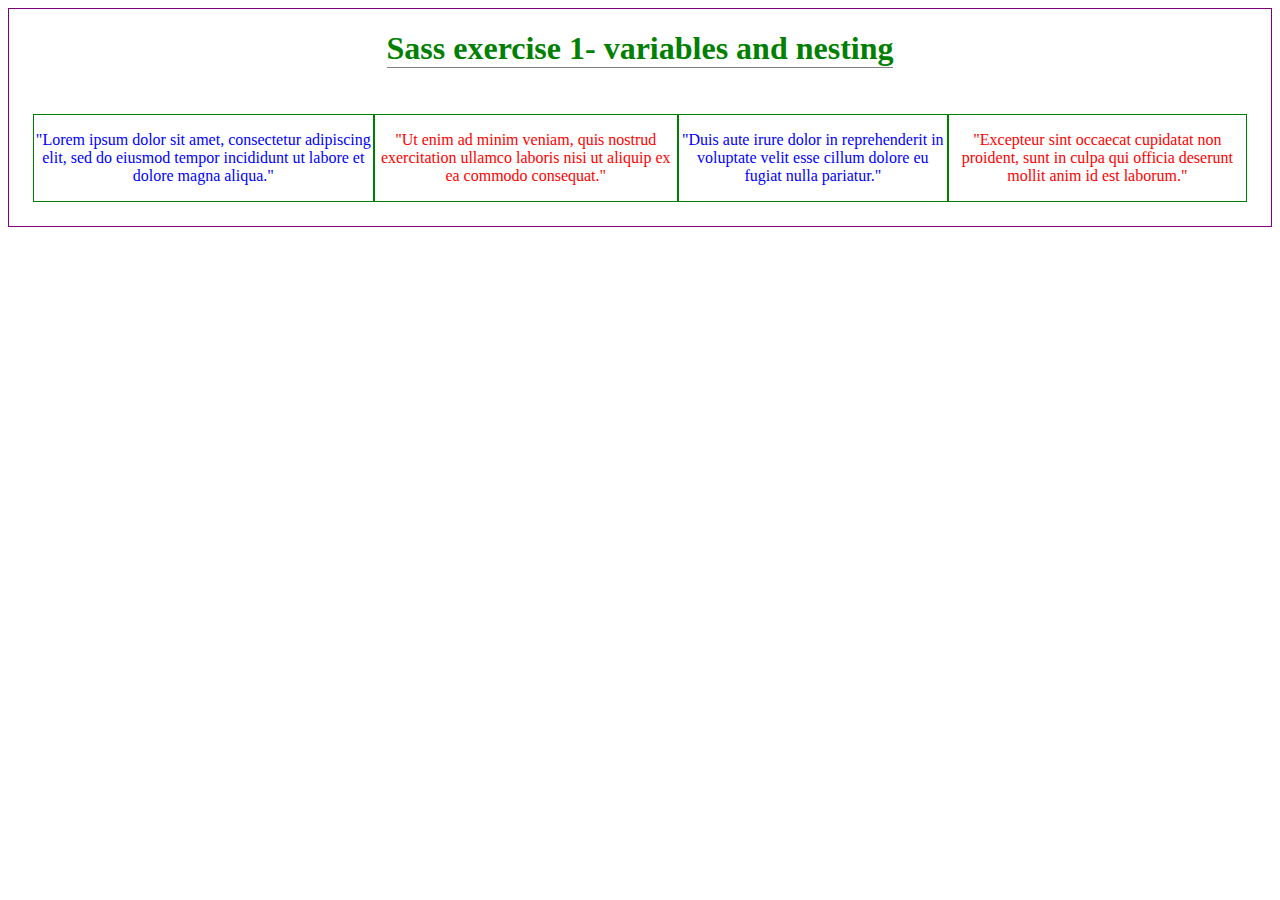
<file: index.html>
<!DOCTYPE html>
<html>
    <head>
        <title>Sass exercise 1- variables and nesting</title>
        <link rel="stylesheet" href="style.css">
    </head>
    <body>
        <div>
            <h1>Sass exercise 1- variables and nesting</h1>
            <section>
                <article class="first">
                    <p>"Lorem ipsum dolor sit amet, consectetur adipiscing elit, sed do eiusmod tempor incididunt ut labore et dolore magna aliqua."</p>
                </article>
                <article class="second">
                    <p>"Ut enim ad minim veniam, quis nostrud exercitation ullamco laboris nisi ut aliquip ex ea commodo consequat."</p>
                </article> 
                <article class="third">
                    <p>"Duis aute irure dolor in reprehenderit in voluptate velit esse cillum dolore eu fugiat nulla pariatur."</p>
                </article> 
                <article class="fourth">
                    <p>"Excepteur sint occaecat cupidatat non proident, sunt in culpa qui officia deserunt mollit anim id est laborum."</p>
                </article>
            </section>
        </div>
    </body>
</html>
</file>
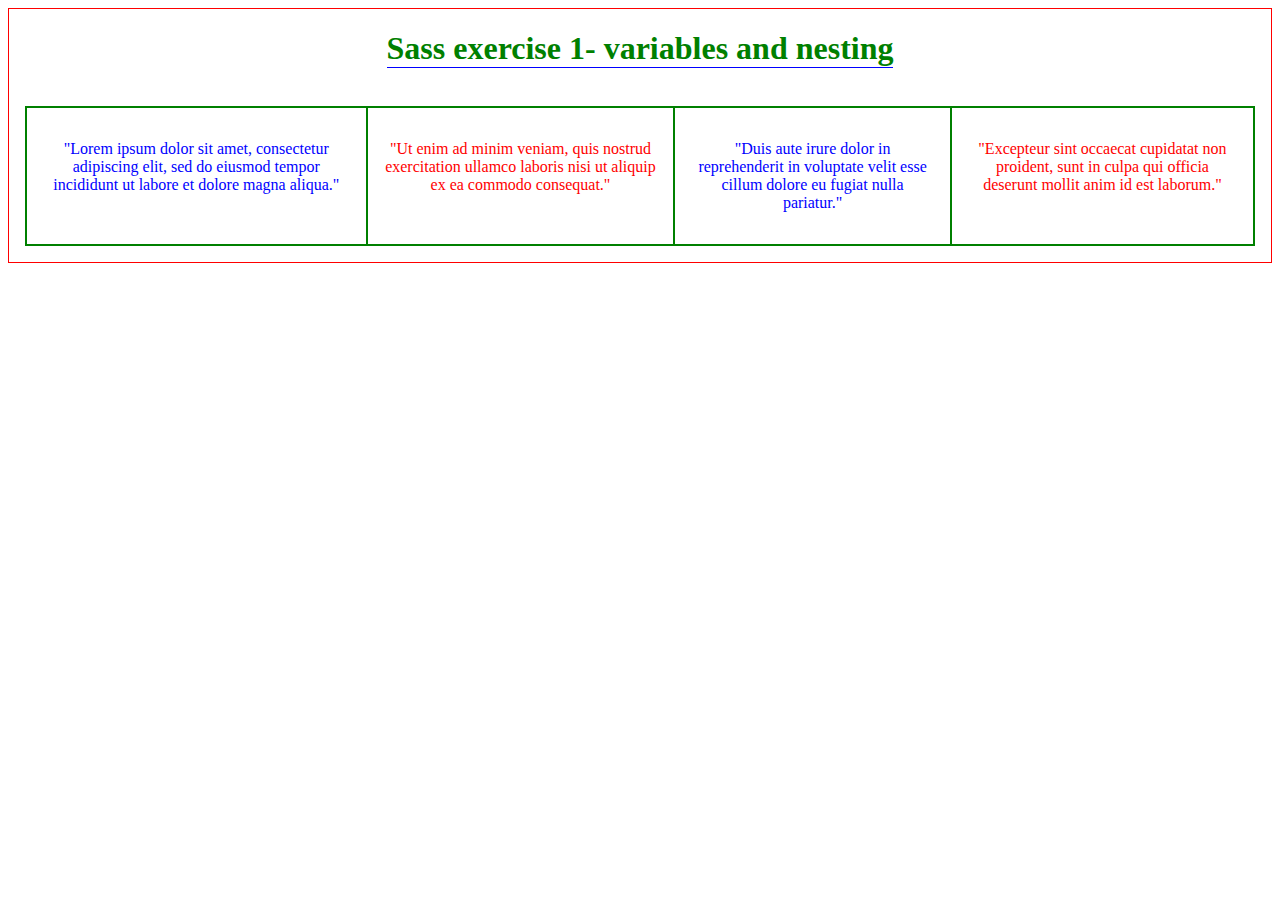
<file: exercise-1/index.html>
<!DOCTYPE html>
<html>
    <head>
        <title>Sass exercise 1- variables and nesting</title>
        <link rel="stylesheet" href="style.css">
    </head>
    <body>
        <div class="exercise">
            <h1 class="exercise-title">Sass exercise 1- variables and nesting</h1>
            <section class="cards">
                <article class="first article">
                    <p>"Lorem ipsum dolor sit amet, consectetur adipiscing elit, sed do eiusmod tempor incididunt ut labore et dolore magna aliqua."</p>
                </article>
                <article class="second article">
                    <p>"Ut enim ad minim veniam, quis nostrud exercitation ullamco laboris nisi ut aliquip ex ea commodo consequat."</p>
                </article> 
                <article class="third article">
                    <p>"Duis aute irure dolor in reprehenderit in voluptate velit esse cillum dolore eu fugiat nulla pariatur."</p>
                </article> 
                <article class="fourth article">
                    <p>"Excepteur sint occaecat cupidatat non proident, sunt in culpa qui officia deserunt mollit anim id est laborum."</p>
                </article>
            </section>
        </div>
    </body>
</html>
</file>
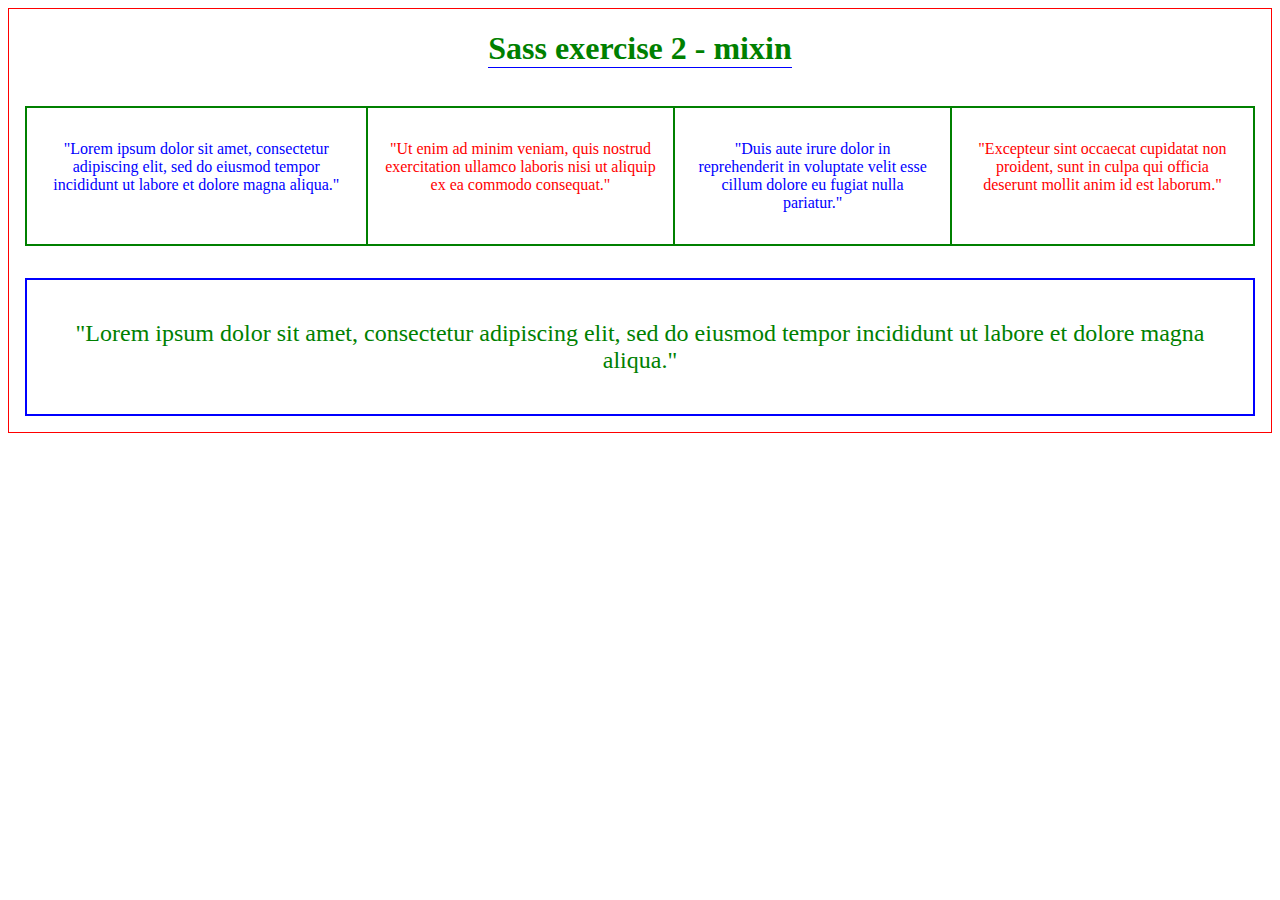
<file: exercise-2/index.html>
<!DOCTYPE html>
<html>
    <head>
        <title>Sass exercise 2 - mixin</title>
        <link rel="stylesheet" href="./style.css">
    </head>
    <body>
        <div class="exercise">
            <h1 class="exercise-title">Sass exercise 2 - mixin</h1>
            <section class="sec sec-1">
                <article class="first article">
                    <p>"Lorem ipsum dolor sit amet, consectetur adipiscing elit, sed do eiusmod tempor incididunt ut labore et dolore magna aliqua."</p>
                </article>
                <article class="second article">
                    <p>"Ut enim ad minim veniam, quis nostrud exercitation ullamco laboris nisi ut aliquip ex ea commodo consequat."</p>
                </article> 
                <article class="third article">
                    <p>"Duis aute irure dolor in reprehenderit in voluptate velit esse cillum dolore eu fugiat nulla pariatur."</p>
                </article> 
                <article class="fourth article">
                    <p>"Excepteur sint occaecat cupidatat non proident, sunt in culpa qui officia deserunt mollit anim id est laborum."</p>
                </article>
            </section>
            <section class="sec sec-2">
                <article class="fifth article">
                    <p>"Lorem ipsum dolor sit amet, consectetur adipiscing elit, sed do eiusmod tempor incididunt ut labore et dolore magna aliqua."</p>
                </article>
            </section>
        </div>
    </body>
</html>
</file>
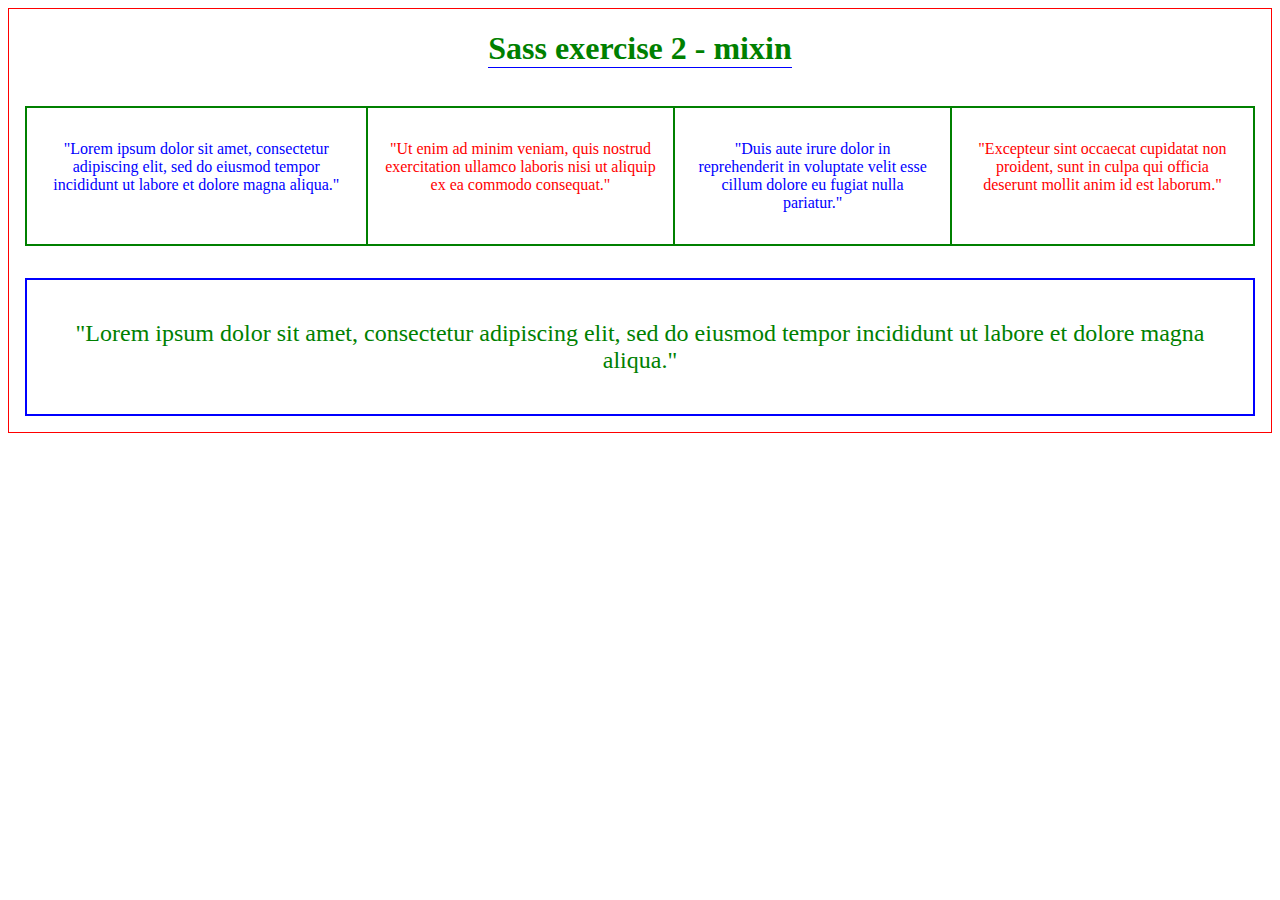
<file: exercise-3/index.html>
<!DOCTYPE html>
<html>
    <head>
        <title>Sass exercise 3 - functions and modules</title>
        <link rel="stylesheet" href="./style.css">
    </head>
    <body>
        <div class="exercise">
            <h1 class="exercise-title">Sass exercise 2 - mixin</h1>
            <section class="sec sec-1">
                <article class="first article">
                    <p>"Lorem ipsum dolor sit amet, consectetur adipiscing elit, sed do eiusmod tempor incididunt ut labore et dolore magna aliqua."</p>
                </article>
                <article class="second article">
                    <p>"Ut enim ad minim veniam, quis nostrud exercitation ullamco laboris nisi ut aliquip ex ea commodo consequat."</p>
                </article> 
                <article class="third article">
                    <p>"Duis aute irure dolor in reprehenderit in voluptate velit esse cillum dolore eu fugiat nulla pariatur."</p>
                </article> 
                <article class="fourth article">
                    <p>"Excepteur sint occaecat cupidatat non proident, sunt in culpa qui officia deserunt mollit anim id est laborum."</p>
                </article>
            </section>
            <section class="sec sec-2">
                <article class="fifth article">
                    <p>"Lorem ipsum dolor sit amet, consectetur adipiscing elit, sed do eiusmod tempor incididunt ut labore et dolore magna aliqua."</p>
                </article>
            </section>
        </div>
    </body>
</html>
</file>
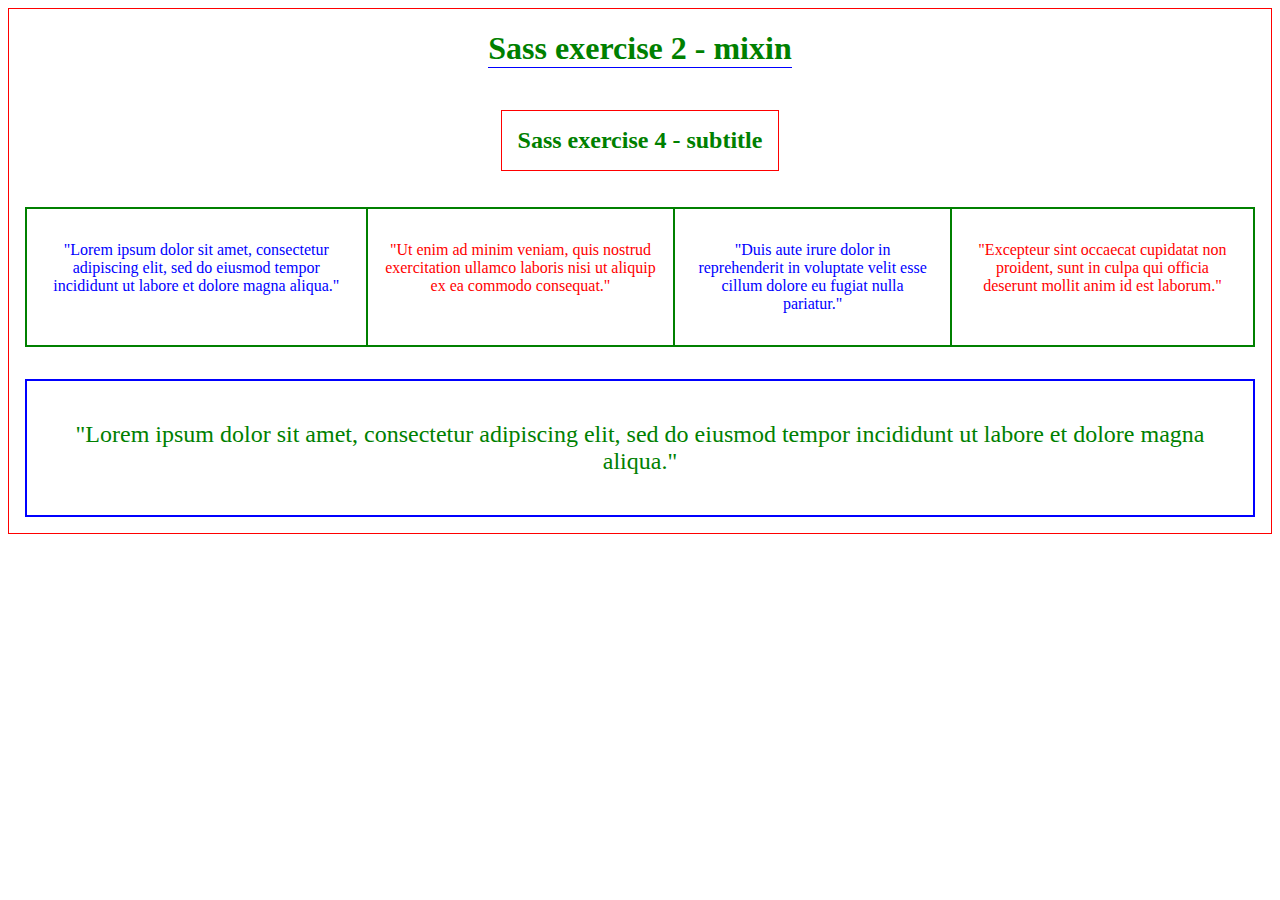
<file: exercise-4/index.html>
<!DOCTYPE html>
<html>
    <head>
        <title>Sass exercise 4 - selectors and extend method</title>
        <link rel="stylesheet" href="./style.css">
    </head>
    <body>
        <div class="exercise">
            <h1 class="exercise-title">Sass exercise 2 - mixin</h1>
            <h2 class="exercise-title_secondary">Sass exercise 4 - subtitle</h2>
            <section class="sec sec-1">
                <article class="first article">
                    <p>"Lorem ipsum dolor sit amet, consectetur adipiscing elit, sed do eiusmod tempor incididunt ut labore et dolore magna aliqua."</p>
                </article>
                <article class="second article">
                    <p>"Ut enim ad minim veniam, quis nostrud exercitation ullamco laboris nisi ut aliquip ex ea commodo consequat."</p>
                </article> 
                <article class="third article">
                    <p>"Duis aute irure dolor in reprehenderit in voluptate velit esse cillum dolore eu fugiat nulla pariatur."</p>
                </article> 
                <article class="fourth article">
                    <p>"Excepteur sint occaecat cupidatat non proident, sunt in culpa qui officia deserunt mollit anim id est laborum."</p>
                </article>
            </section>
            <section class="sec sec-2">
                <article class="fifth article">
                    <p>"Lorem ipsum dolor sit amet, consectetur adipiscing elit, sed do eiusmod tempor incididunt ut labore et dolore magna aliqua."</p>
                </article>
            </section>
        </div>
    </body>
</html>
</file>
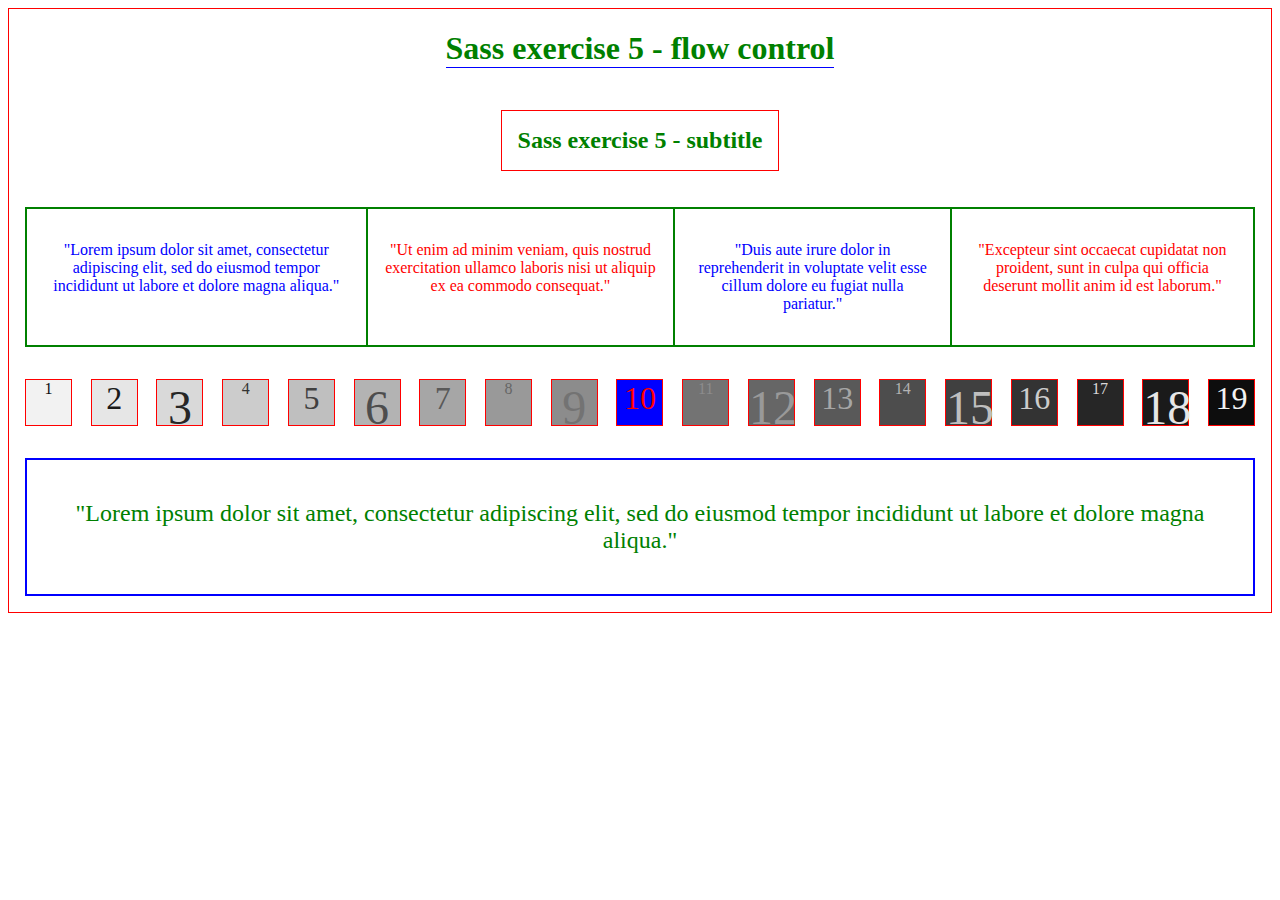
<file: exercise-5/index.html>
<!DOCTYPE html>
<html>
    <head>
        <title>Sass exercise 5 - flow control</title>
        <link rel="stylesheet" href="./style.css">
    </head>
    <body>
        <div class="exercise">
            <h1 class="exercise-title">Sass exercise 5 - flow control</h1>
            <h2 class="exercise-title_secondary">Sass exercise 5 - subtitle</h2>
            <section class="sec sec-1">
                <article class="first article">
                    <p>"Lorem ipsum dolor sit amet, consectetur adipiscing elit, sed do eiusmod tempor incididunt ut labore et dolore magna aliqua."</p>
                </article>
                <article class="second article">
                    <p>"Ut enim ad minim veniam, quis nostrud exercitation ullamco laboris nisi ut aliquip ex ea commodo consequat."</p>
                </article> 
                <article class="third article">
                    <p>"Duis aute irure dolor in reprehenderit in voluptate velit esse cillum dolore eu fugiat nulla pariatur."</p>
                </article> 
                <article class="fourth article">
                    <p>"Excepteur sint occaecat cupidatat non proident, sunt in culpa qui officia deserunt mollit anim id est laborum."</p>
                </article>
            </section>
            <section class="sec kutular">
                <div class="fs-1rem">1</div>
                <div class="fs-2rem">2</div>
                <div class="fs-3rem">3</div>
                <div class="fs-1rem">4</div>
                <div class="fs-2rem">5</div>
                <div class="fs-3rem">6</div>
                <div class="fs-2rem">7</div>
                <div class="fs-1rem">8</div>
                <div class="fs-3rem">9</div>
                <div class="fs-2rem">10</div>
                <div class="fs-1rem">11</div>
                <div class="fs-3rem">12</div>
                <div class="fs-2rem">13</div>
                <div class="fs-1rem">14</div>
                <div class="fs-3rem">15</div>
                <div class="fs-2rem">16</div>
                <div class="fs-1rem">17</div>
                <div class="fs-3rem">18</div>
                <div class="fs-2rem">19</div>
            </section>
            <section class="sec sec-2">
                <article class="fifth article">
                    <p>"Lorem ipsum dolor sit amet, consectetur adipiscing elit, sed do eiusmod tempor incididunt ut labore et dolore magna aliqua."</p>
                </article>
            </section>
        </div>
    </body>
</html>
</file>
<file: style.css>
.first {
  text-align: center;
  color: blue;
  border: 1px solid green;
}

.second {
  text-align: center;
  color: red;
  border: 1px solid green;
}

.third {
  text-align: center;
  color: blue;
  border: 1px solid green;
}

.fourth {
  text-align: center;
  color: red;
  border: 1px solid green;
}

div {
  text-align: center;
  border: 1px solid purple;
}

h1 {
  color: green;
  display: inline-block;
  border-bottom: 1px solid gray;
}

section {
  display: flex;
  flex-direction: row;
  padding: 1.5rem;
}

/*# sourceMappingURL=style.css.map */
</file>
<file: exercise-1/style.css>
.exercise {
  border: red 1px solid;
  display: flex;
  flex-direction: column;
}
.exercise .exercise-title {
  color: green;
  align-self: center;
  border-bottom: 1px blue solid;
}

.cards {
  display: flex;
  border: 1px solid green;
  margin: 1rem;
  text-align: center;
}

.first, .third {
  color: blue;
  border: 1px solid green;
  padding: 1rem;
}

.second, .fourth {
  color: red;
  border: 1px solid green;
  padding: 1rem;
}

/*# sourceMappingURL=style.css.map */
</file>
<file: exercise-2/style.css>
.exercise {
  border: red 1px solid;
  display: flex;
  flex-direction: column;
}
.exercise .exercise-title {
  color: green;
  align-self: center;
  border-bottom: 1px blue solid;
}

.sec {
  display: flex;
  border: 1px solid green;
  margin: 1rem;
  text-align: center;
}

.first, .third {
  color: blue;
  border: 1px solid green;
  font-size: 1rem;
  padding: 1rem;
}

.second, .fourth {
  color: red;
  border: 1px solid green;
  font-size: 1rem;
  padding: 1rem;
}

.sec-2 {
  border: 1px solid blue;
}

.fifth {
  color: green;
  border: 1px solid blue;
  font-size: 1.5rem;
  padding: 1rem;
  display: flex;
  flex-grow: 1;
  justify-content: center;
}

/*# sourceMappingURL=style.css.map */
</file>
<file: exercise-3/style.css>
.exercise {
  border: red 1px solid;
  display: flex;
  flex-direction: column;
}
.exercise .exercise-title {
  color: green;
  align-self: center;
  border-bottom: 1px blue solid;
}

.sec {
  display: flex;
  border: 1px solid green;
  margin: 1rem;
  text-align: center;
}

.first, .third {
  color: blue;
  border: 1px solid green;
  font-size: 1rem;
  padding: 1rem;
}

.second, .fourth {
  color: red;
  border: 1px solid green;
  font-size: 1rem;
  padding: 1rem;
}

.sec-2 {
  border: 1px solid blue;
}

.fifth {
  color: green;
  border: 1px solid blue;
  font-size: 1.5rem;
  padding: 1rem;
  display: flex;
  flex-grow: 1;
  justify-content: center;
}

/*# sourceMappingURL=style.css.map */
</file>
<file: exercise-4/style.css>
.exercise {
  border: red 1px solid;
  display: flex;
  flex-direction: column;
}
.exercise .exercise-title, .exercise .exercise-title_secondary {
  color: green;
  align-self: center;
  border-bottom: 1px blue solid;
}
.exercise .exercise-title_secondary {
  padding: 1rem;
  border: 1px solid red;
}

.sec {
  display: flex;
  border: 1px solid green;
  margin: 1rem;
  text-align: center;
}

.first, .third {
  color: blue;
  border: 1px solid green;
  font-size: 1rem;
  padding: 1rem;
}

.second, .fourth {
  color: red;
  border: 1px solid green;
  font-size: 1rem;
  padding: 1rem;
}

.sec-2 {
  border: 1px solid blue;
}

.fifth {
  color: green;
  border: 1px solid blue;
  font-size: 1.5rem;
  padding: 1rem;
  display: flex;
  flex-grow: 1;
  justify-content: center;
}

/*# sourceMappingURL=style.css.map */
</file>
<file: exercise-5/style.css>
.exercise {
  border: red 1px solid;
  display: flex;
  flex-direction: column;
}
.exercise .exercise-title, .exercise .exercise-title_secondary {
  color: green;
  align-self: center;
  border-bottom: 1px blue solid;
}
.exercise .exercise-title_secondary {
  padding: 1rem;
  border: 1px solid red;
}

.sec {
  display: flex;
  border: 1px solid green;
  margin: 1rem;
  text-align: center;
}

.first, .third {
  color: blue;
  border: 1px solid green;
  font-size: 1rem;
  padding: 1rem;
}

.second, .fourth {
  color: red;
  border: 1px solid green;
  font-size: 1rem;
  padding: 1rem;
}

.sec-2 {
  border: 1px solid blue;
}

.fifth {
  color: green;
  border: 1px solid blue;
  font-size: 1.5rem;
  padding: 1rem;
  display: flex;
  flex-grow: 1;
  justify-content: center;
}

.kutular {
  display: flex;
  justify-content: space-between;
  border: none;
}
.kutular div {
  width: 2.8125rem;
  height: 2.8125rem;
  background-color: white;
  color: black;
  border: 1px solid red;
}

.fs-1rem {
  font-size: 1rem;
}

.fs-2rem {
  font-size: 2rem;
}

.fs-3rem {
  font-size: 3rem;
}

.kutular div:nth-child(1) {
  background-color: #f2f2f2;
  color: #0d0d0d;
}

.kutular div:nth-child(2) {
  background-color: #e6e6e6;
  color: #1a1a1a;
}

.kutular div:nth-child(3) {
  background-color: #d9d9d9;
  color: #262626;
}

.kutular div:nth-child(4) {
  background-color: #cccccc;
  color: #333333;
}

.kutular div:nth-child(5) {
  background-color: #bfbfbf;
  color: #404040;
}

.kutular div:nth-child(6) {
  background-color: #b3b3b3;
  color: #4d4d4d;
}

.kutular div:nth-child(7) {
  background-color: #a6a6a6;
  color: #595959;
}

.kutular div:nth-child(8) {
  background-color: #999999;
  color: #666666;
}

.kutular div:nth-child(9) {
  background-color: #8c8c8c;
  color: #737373;
}

.kutular div:nth-child(10) {
  background-color: gray;
  color: gray;
}
.kutular div:nth-child(10) {
  background-color: blue;
  color: red;
}

.kutular div:nth-child(11) {
  background-color: #737373;
  color: #8c8c8c;
}

.kutular div:nth-child(12) {
  background-color: #666666;
  color: #999999;
}

.kutular div:nth-child(13) {
  background-color: #595959;
  color: #a6a6a6;
}

.kutular div:nth-child(14) {
  background-color: #4d4d4d;
  color: #b3b3b3;
}

.kutular div:nth-child(15) {
  background-color: #404040;
  color: #bfbfbf;
}

.kutular div:nth-child(16) {
  background-color: #333333;
  color: #cccccc;
}

.kutular div:nth-child(17) {
  background-color: #262626;
  color: #d9d9d9;
}

.kutular div:nth-child(18) {
  background-color: #1a1a1a;
  color: #e6e6e6;
}

.kutular div:nth-child(19) {
  background-color: #0d0d0d;
  color: #f2f2f2;
}

/*# sourceMappingURL=style.css.map */
</file>
